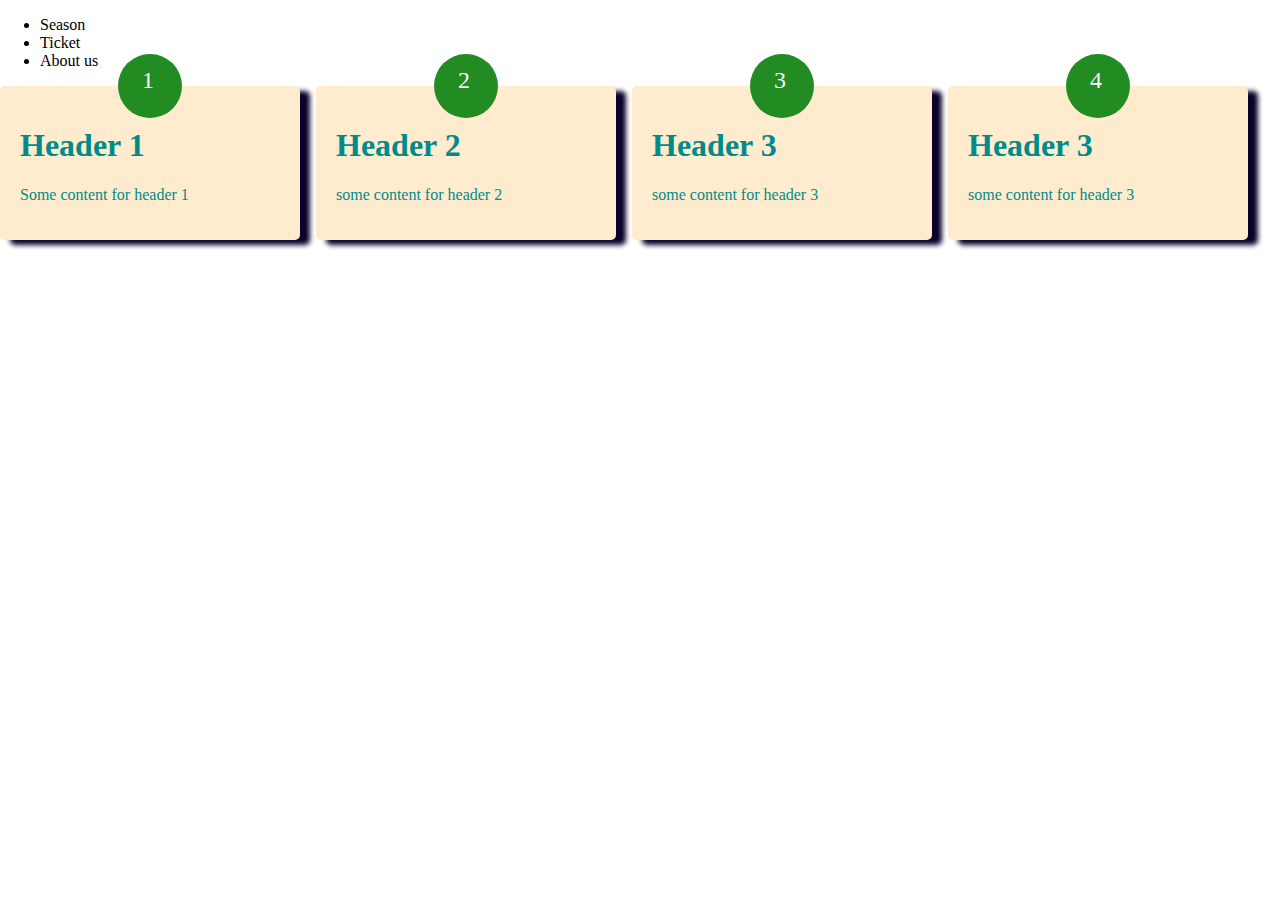
<file: css/index.html>
<!DOCTYPE html>
<html lang="en">
<head>
    <meta charset="UTF-8">
    <meta http-equiv="X-UA-Compatible" content="IE=edge">
    <meta name="viewport" content="width=device-width, initial-scale=1.0">
    
    <title>Test document</title>
    <style>
        *, ::before, ::after{
            box-sizing: border-box;
        }
        body {
            margin: 0;
            font-family:Georgia, 'Times New Roman', Times, serif;
        }
        main{
            display: flex;
            gap: 1em;
            counter-reset: sectionNumber;
        }
        main .card{
            width:300px;
            color:darkcyan;
            background-color: blanchedalmond;
            padding: 20px;
            border-radius: 5px;
            box-shadow:10px 5px 5px rgb(9, 3, 44);
            position: relative;
            
        }
        main .card::before{
            counter-increment: sectionNumber;
            content: counter(sectionNumber);
            width: 4rem;
            height: 4rem;
            background-color: forestgreen;
            border-radius: 50%;
            display: block;
            position: absolute; 
            color:ghostwhite;
            font-size:1.5rem;
            padding: 0.8rem 1.5rem;
            top:-2rem;
            left:calc(50% - 2rem);
            /* top:-1rem;
            left:7.4rem */
        }
    </style>
</head>
<body>
    <header>
        <div></div>
        <nav>
            <ul>
                <li>Season</li>
                <li>Ticket</li>
                <li>About us</li>
            </ul>
        </nav>
    </header>
    <main>
        <div class="card">
            <h1 class="card-title">Header 1</h1>
            <p>Some content for header 1</p>
        </div>
        <div class="card">
            <h1 class="card-title">Header 2</h1>
            <p>some content for header 2</p>
        </div>
        <div class="card">
            <h1 class="card-title">Header 3</h1>
            <p>some content for header 3</p>
        </div>
        <div class="card">
            <h1 class="card-title">Header 3</h1>
            <p>some content for header 3</p>
        </div>
    </main>
</body>
</html>
</file>
